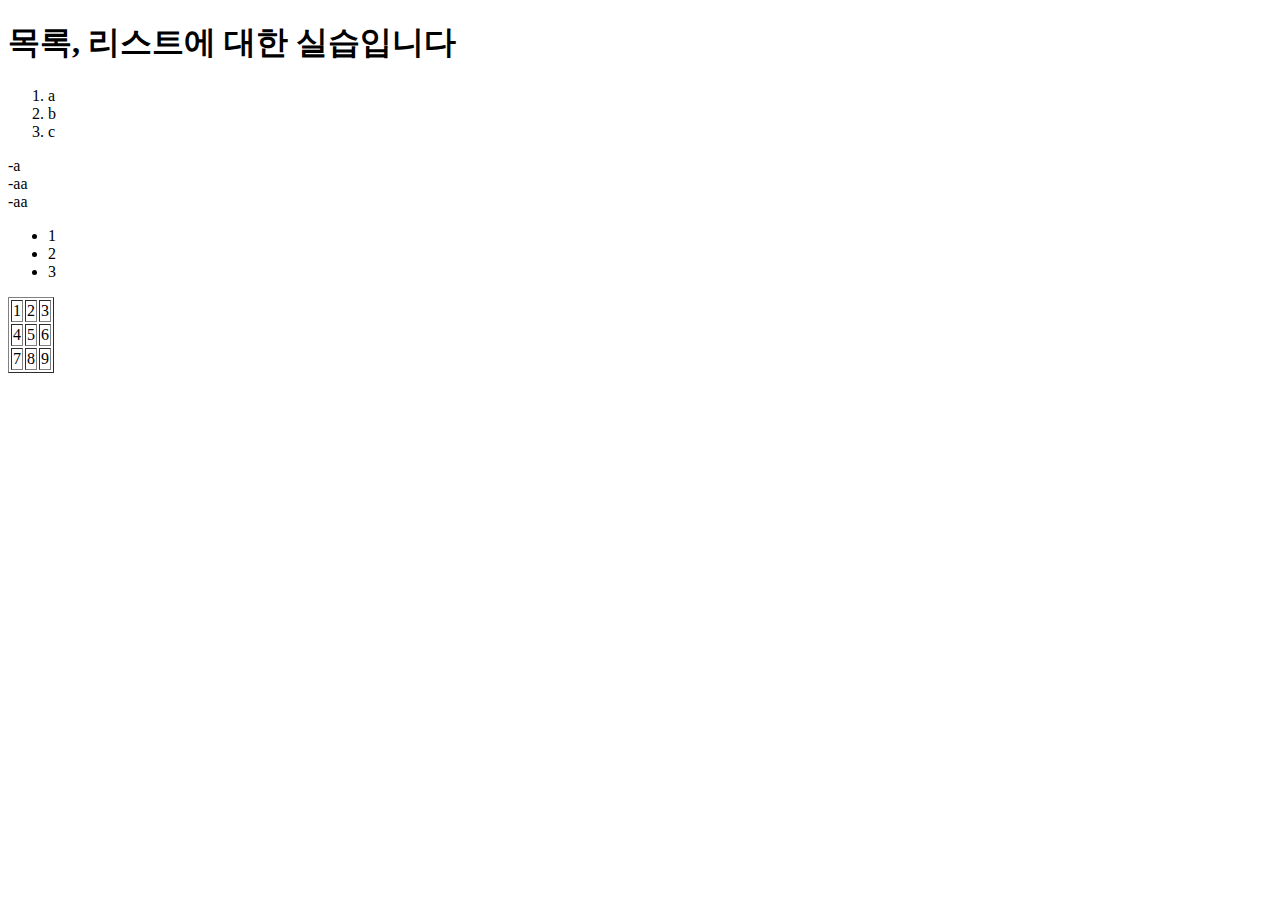
<file: basic/index.html>
<!DOCTYPE html>
<html lang="en">
  <head>
    <meta charset="UTF-8" />
    <meta name="viewport" content="width=device-width, initial-scale=1.0" />
    <title>Document</title>
  </head>
  <body>
    <h1>목록, 리스트에 대한 실습입니다</h1>
    <!-- list >> <li> -->
    <ol>
      <li>a</li>
      <li>b</li>
      <li>c</li>
    </ol>

    <div>-a</div>
    <div>-aa</div>
    <div>-aa</div>

    <ul>
      <li>1</li>
      <li>2</li>
      <li>3</li>
    </ul>

    <table border="1">
      <tr>
        <td>1</td>
        <td>2</td>
        <td>3</td>
      </tr>
      <tr>
        <td>4</td>
        <td>5</td>
        <td>6</td>
      </tr>
      <tr>
        <td>7</td>
        <td>8</td>
        <td>9</td>
      </tr>
    </table>
  </body>
  
</html>
</file>
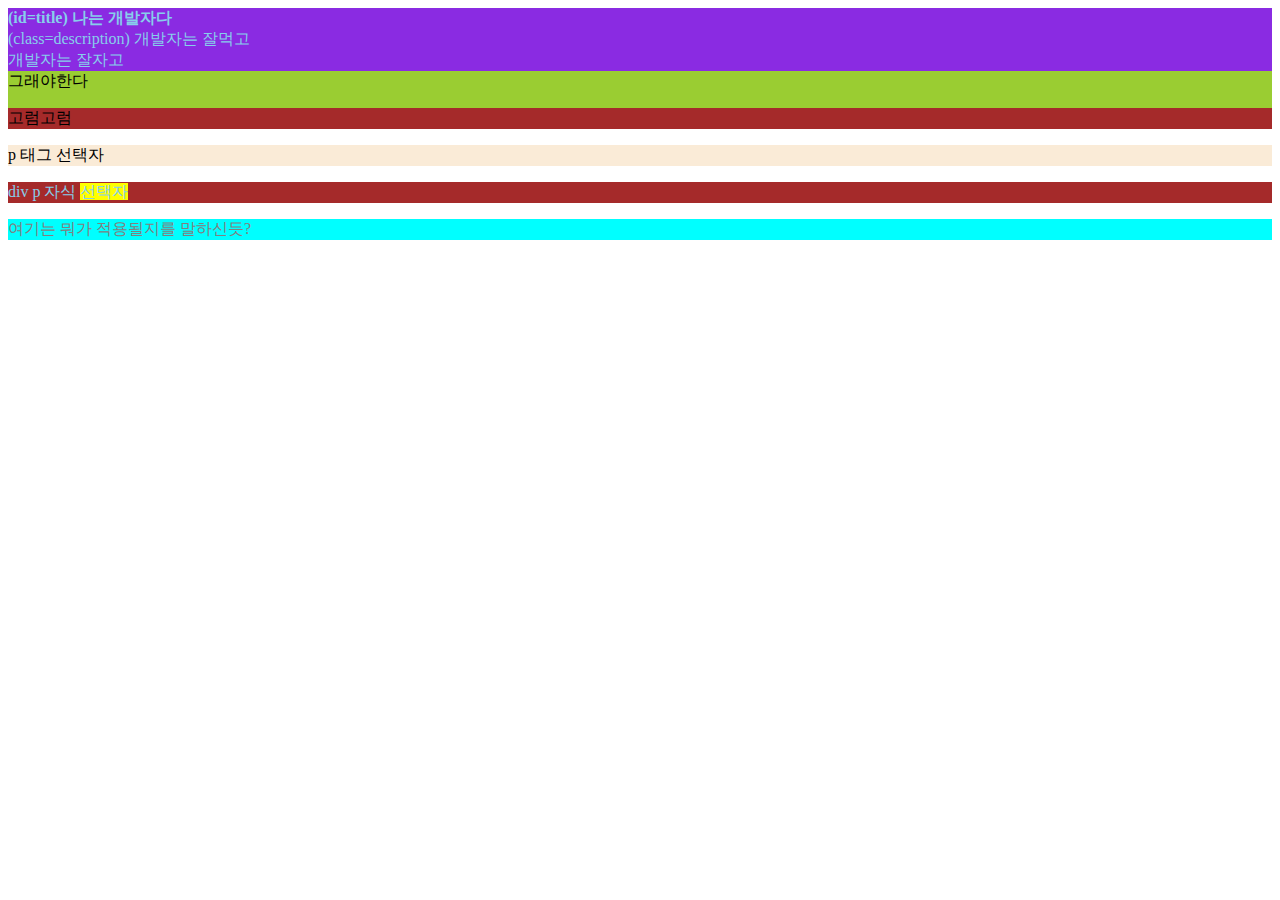
<file: style/example1.html>
<!DOCTYPE html>
<html lang="en">
<head>
    <meta charset="UTF-8">
    <meta name="viewport" content="width=device-width, initial-scale=1.0">
    <title>Document</title>
    <style>
        /* id 선택자 */
        #title { 
            font-weight: bold;
            /* background-color: antiquewhite; 우선순위 1등 */ 
        }

        /* class 선택자 */
        .description {
            color: skyblue;
            background-color: blueviolet; 
        }

        /* p 태그 선택자 */
        p {
            background-color: antiquewhite;
        }

        /* div 태그의 자식 p 태그 선택자 */
        div p {
            background-color: brown;
        }

        /* 그냥 bg-yellow 클래스 선택자 */
        .bg-yellow {
            background-color: yellowgreen;
        }

        /* div 태그의 자식 p 태그의 자식 span 태그인데 그 안에서도 bg-yellow를 클래스로 가지는 경우 */
        div p span.bg-yellow{
            background-color: yellow;
        }

        .parent {
            color: brown;
        }

        .child1 {
            color: blue;
            background-color: aqua;
        }

        .child2 {
            color: gray;
        }

    </style>
</head>
<body>
    <div id="title" class="description">(id=title) 나는 개발자다</div>
    <div class="description">(class=description) 개발자는 잘먹고</div>
    <div class="description">개발자는 잘자고</div>
    <div class="bg-yellow">그래야한다
        <p>고럼고럼</p>
    </div>

    <p>p 태그 선택자</p>
    <div class="description">
        <p>div p 자식 <span class="bg-yellow">선택자</span></p>
    </div>

    <div class="parent">
        <div class="child1 child2">
            여기는 뭐가 적용될지를 말하신듯?
        </div>
    </div>
</body>
</html>
</file>
